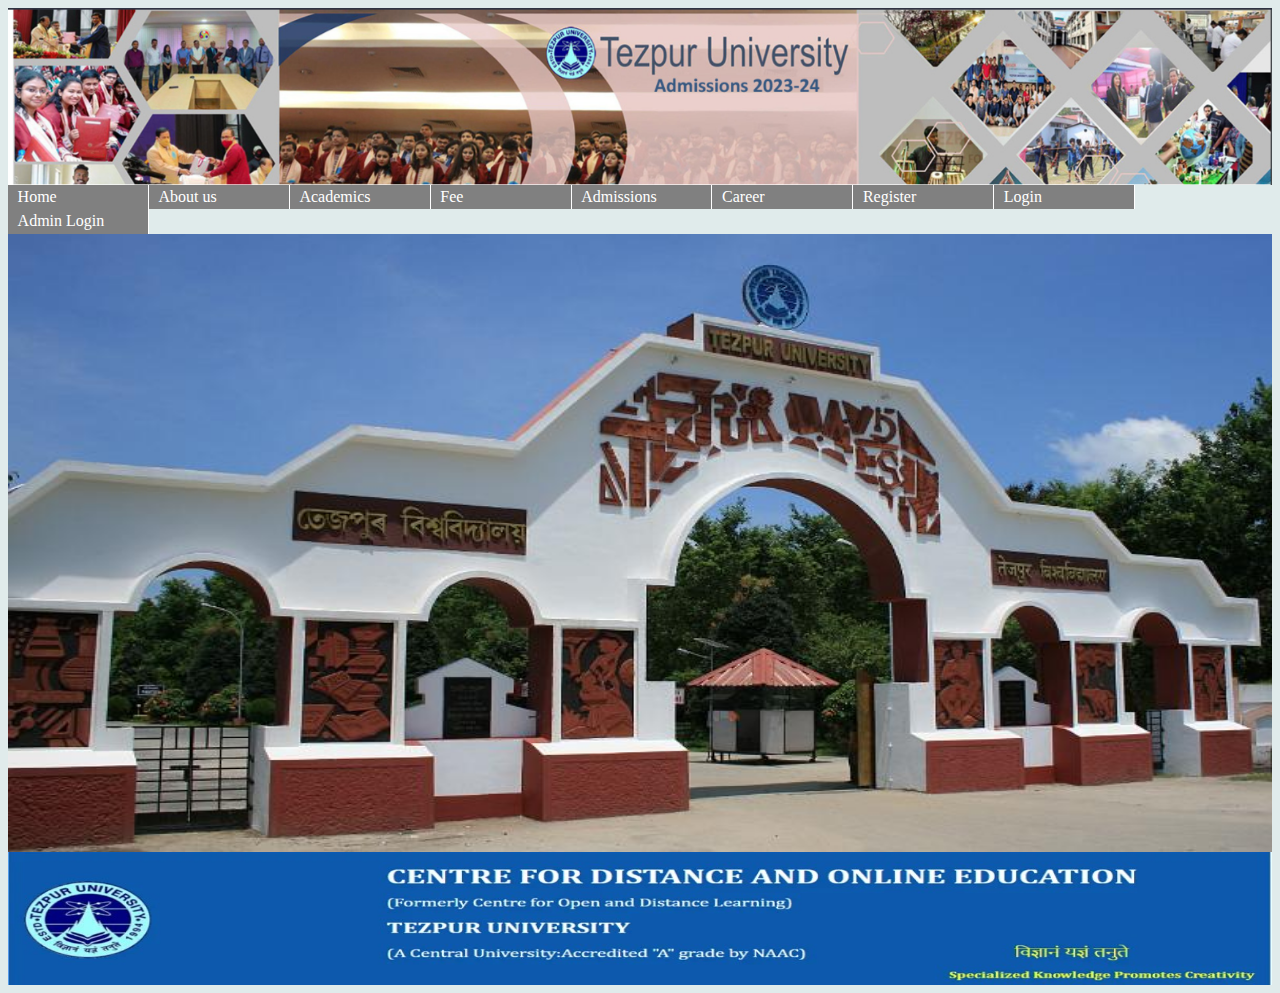
<file: index.html>
<html>
<head>
  <title>HOME</title>
  <link rel="stylesheet" href="styles.css">
</head>
<body>
 <img src="Screenshot 2023-11-21 140351.png" alt="some_text" height="20%" width="100%">
<ul>
     <li><a class="cd" href="index.html">Home</a></li>
  <li><a class="cd" href="index1.html">About us</a></li>
  <li><a class="cd" href="index2.html">Academics</a></li>
  <li><a class="cd" href="index3.html">Fee</a></li>
  <li><a class="cd" href="index4.html">Admissions</a></li>
  <li><a class="cd" href="index5.html" >Career</a></li>
    <li><a class="cd" href="index6.html" >Register</a></li>
    <li><a class="cd" href="index7.html" >Login</a></li>
    <li><a class="cd" href="index8.html" >Admin Login</a></li>
</ul>

<img src="The Gate Now.jpg" alt="some_text" height="70%" width="100%" >
<footer><img src="CODL-Tezpur-University-Admission.png.jpg" alt="some_text" height="15%" width="100%"></footer>
</body>
</html>
</file>
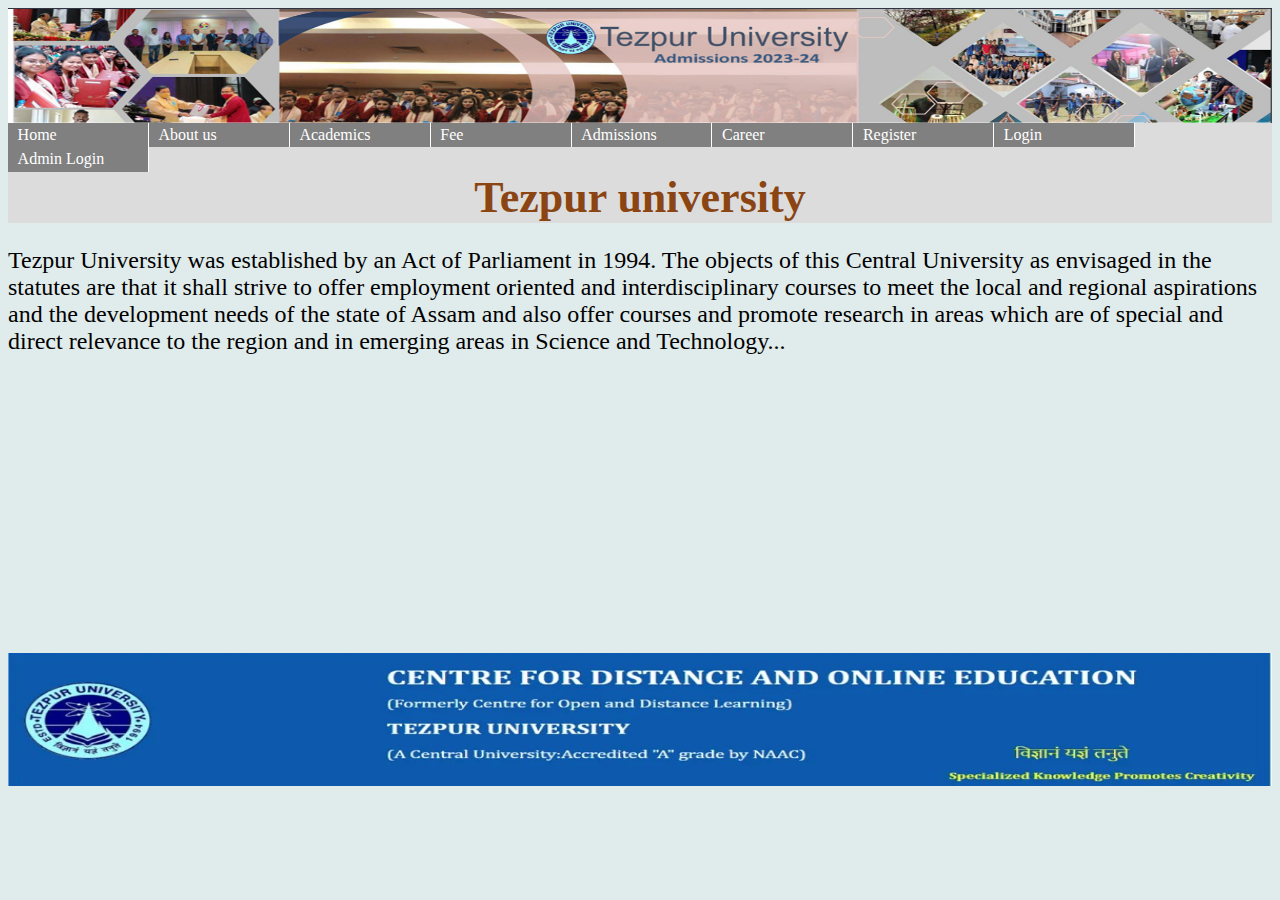
<file: index1.html>
<html>
<head>
    <link rel="stylesheet" href="styles.css">
    </head>
<body>
    <img src="Screenshot 2023-11-21 140351.png" alt="some_text" height="13%" width="100%">
<ul>
    <li><a class="cd" href="index.html">Home</a></li>
  <li><a class="cd" href="index1.html">About us</a></li>
  <li><a class="cd" href="index2.html">Academics</a></li>
  <li><a class="cd" href="index3.html">Fee</a></li>
  <li><a class="cd" href="index4.html">Admissions</a></li>
  <li><a class="cd" href="index5.html" >Career</a></li>
    <li><a class="cd" href="index6.html" >Register</a></li>
    <li><a class="cd" href="index7.html" >Login</a></li>
    <li><a class="cd" href="index8.html" >Admin Login</a></li>
</ul>
   
    <title>
    About Tezpur University</title>
    
    
    <div>
        <h1  > Tezpur university </h1>
    <p>Tezpur University was established by an Act of Parliament in 1994. The objects of this Central University as envisaged in the statutes are that it shall strive 
        to offer employment oriented and interdisciplinary courses to meet the local and regional aspirations and the
     development needs of the state of Assam and also offer courses and promote research in areas which are of special and direct relevance to the region and in emerging areas in Science and Technology...
    </p>
    </div>
    <footer><img src="CODL-Tezpur-University-Admission.png.jpg" alt="some_text" height="15%" width="100%"></footer>
    </body>
</html>
</file>
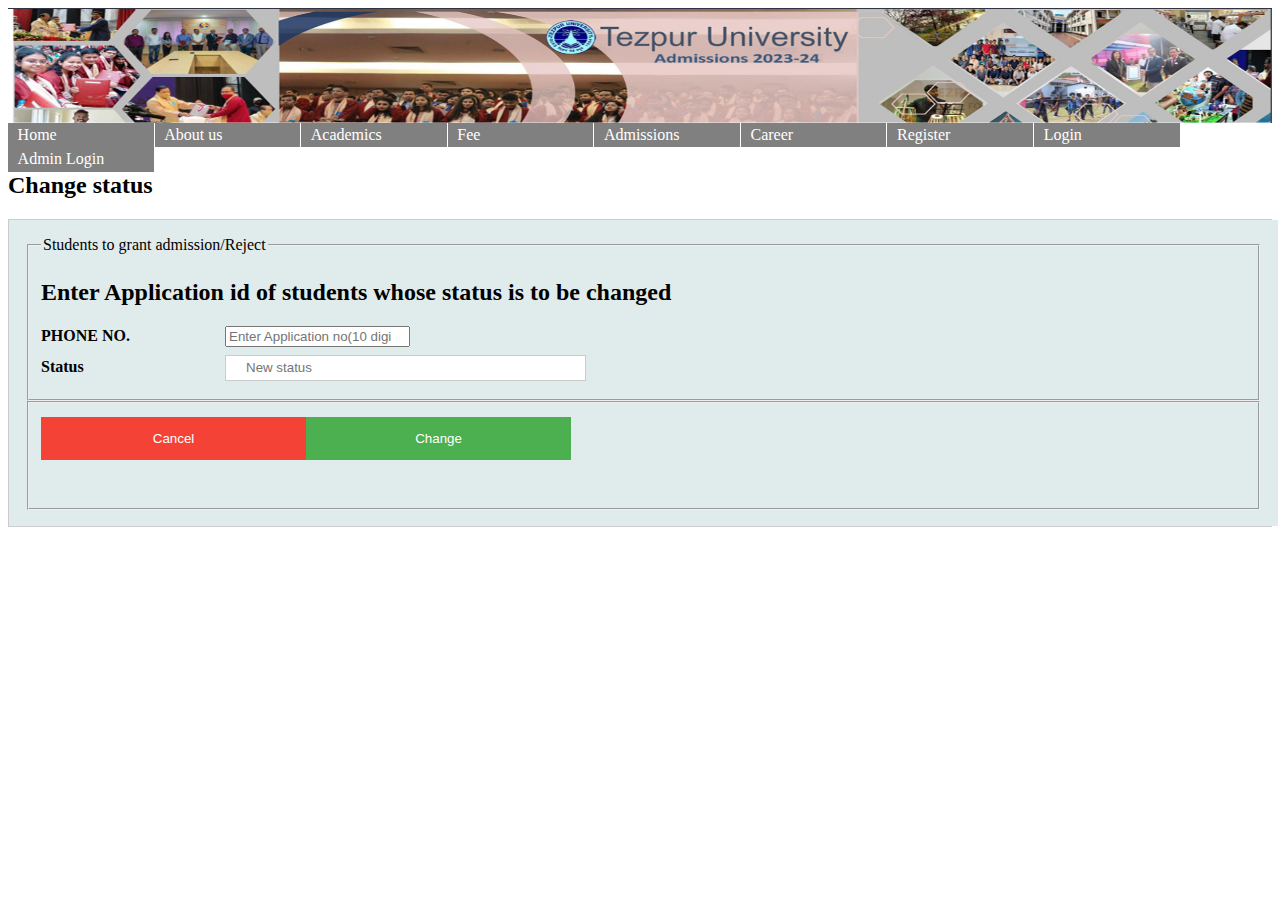
<file: index10.html>
<html>
<head>
     
	 
    <style>
ul {
    float: left;
    width: 100%;
    padding: 0;
    margin: 0;
    list-style-type: none;
}

a.cd {
    float: left;
    width: 7.9em;
    text-decoration: none;
    color: white;
    background-color: grey;
    padding: 0.2em 0.6em;
    border-right: 1px solid white;
} h1
    {
    color : saddlebrown;
        background-color: gainsboro;
        text-align: center;
        font-size: 44px;
        margin:0;
    padding:0;
    }

a.cd:hover {background-color: #ff3300;}

li {display: inline;}
       
</style>

<style>
     div{
            background-color: #e0ebeb;
         height: auto;
        }
    /* Full-width input fields */
input[type=text], input[type=password] {
    width: 30%;
    padding: 12px 20px;
    margin: 8px 0;
    height:10px;
    display: inline-block;
    border: 1px solid #ccc;
    box-sizing: border-box;
}

/* Set a style for all buttons */
button {
    background-color: #4CAF50;
    color: white;
    padding: 14px 20px;
    margin: 8px 0;
    border: none;
    cursor: pointer;
    width: 25%;
}
    body{
        background-color: rgb(255, 255, 255);
    }
/* Extra styles for the cancel button */
.cancelbtn {
    padding: 14px 20px;
    background-color: #f44336;
    width:25%;
}
footer {
    position : absolute;
        background-color: white;
    bottom : 0px;
    height : 100px;
    margin-top : 0;
       }
/* Float cancel and signup buttons and add an equal width */
.cancelbtn,.signupbtn {
    float: left;
    width: 22%;
}

/* Add padding to container elements */
.container {width:98%;
    
    padding: 16px;
}

/* Clear floats */
.clearfix::after {
    content: "";
    clear: both;
    display: table;
    height:30px;
}

/* Change styles for cancel button and signup button on extra small screens */
@media screen and (max-width: 300px) {
    .cancelbtn, .signupbtn {
       width: 100%;
    }
}
    </style>
     </head>
<body>
    <img src="Screenshot 2023-11-21 140351.png" alt="some_text" height="13%" width="100%">
<ul>
    <li><a class="cd" href="index.html">Home</a></li>
  <li><a class="cd" href="index1.html">About us</a></li>
  <li><a class="cd" href="index2.html">Academics</a></li>
  <li><a class="cd" href="index3.html">Fee</a></li>
  <li><a class="cd" href="index4.html">Admissions</a></li>
  <li><a class="cd" href="index5.html" >Career</a></li>
    <li><a class="cd" href="index6.html" >Register</a></li>
    <li><a class="cd" href="index7.html" >Login</a></li>
    <li><a class="cd" href="index8.html" >Admin Login</a></li>
</ul>
   <style>h1
    {
    color : blue;
    }
       label{
min-width:180px;
display: inline-block;
}
    </style> 
    <title>
    Register</title>
   
    <h2>Change status</h2>

<form action="php5.php" method="POST" style="border:1px solid #ccc">
  <div class="container">
<fieldset>
    <h2>Enter Application id of students whose status is to be changed</h2>
          <legend>Students to grant admission/Reject</legend>
      <label><b>PHONE NO.</b></label>
    <input type="number" placeholder="Enter Application no(10 digit)" input pattern="[0-9]{5}" name="appid" required><br>
<label><b>Status</b></label>
    <input type="text" placeholder="New status" name="status" required><br>
          </fieldset>
      <fieldset>
     
     
<div class="clearfix">
      <button type="button" class="cancelbtn" >Cancel</button>
      <button type="submit" class="signupbtn" value="Submit">Change</button>
       
    </div>
      
  </div>
</form>
   
  
</html>
</file>
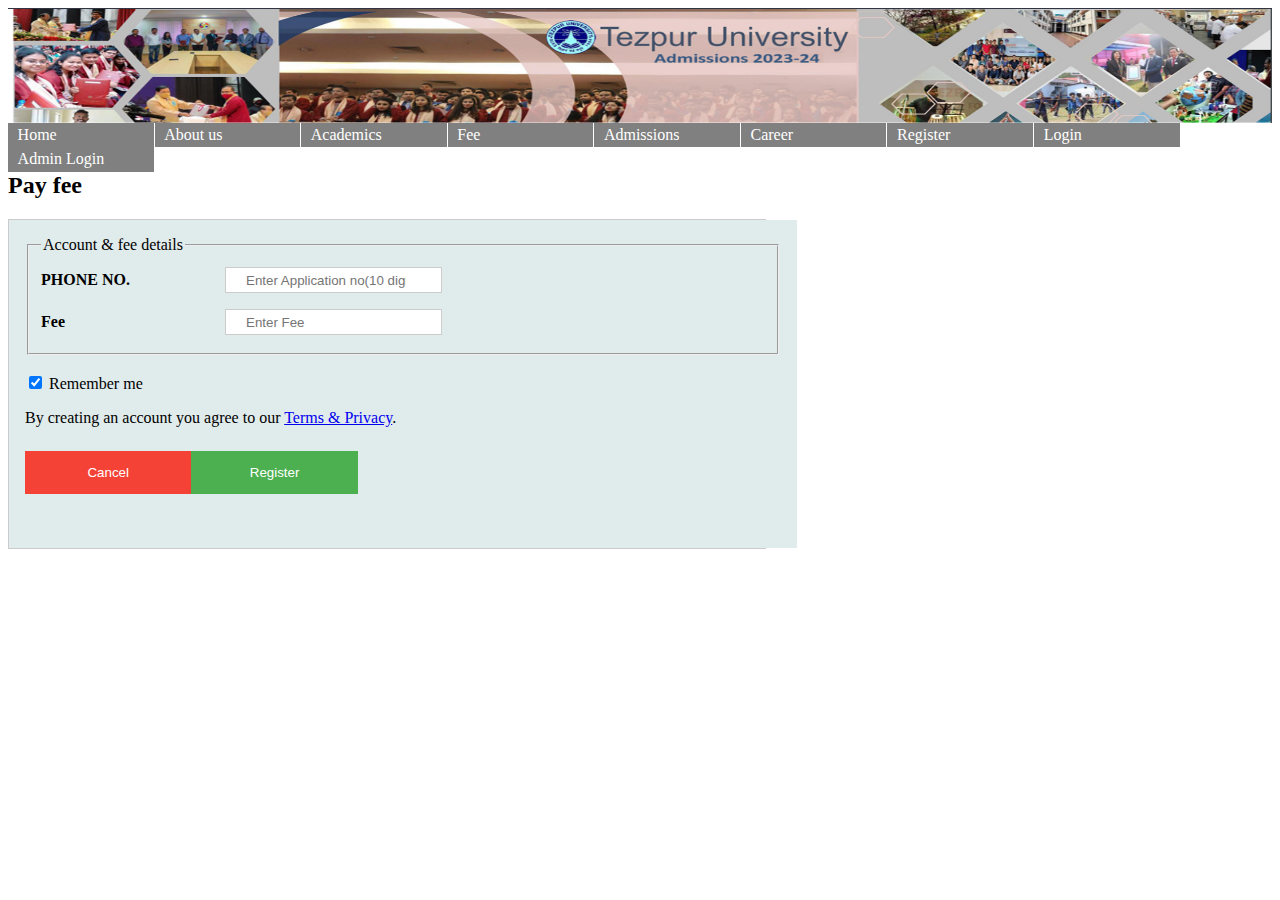
<file: index11.html>
<html>
<head>
     
	  </head>
<body>
    <style>
ul {
    float: left;
    width: 100%;
    padding: 0;
    margin: 0;
    list-style-type: none;
}

a.cd {
    float: left;
    width: 7.9em;
    text-decoration: none;
    color: white;
    background-color: grey;
    padding: 0.2em 0.6em;
    border-right: 1px solid white;
} h1
    {
    color : saddlebrown;
        background-color: gainsboro;
        text-align: center;
        font-size: 44px;
        margin:0;
    padding:0;
    }

a.cd:hover {background-color: #ff3300;}

li {display: inline;}
       
</style>

<style>
     div{
            background-color: #e0ebeb;
         height: auto;
        }
    /* Full-width input fields */
input[type=text], input[type=password],input[type=Number],input[type=date] {
    width: 30%;
    padding: 12px 20px;
    margin: 8px 0;
    height:10px;
    display: inline-block;
    border: 1px solid #ccc;
    box-sizing: border-box;
}

/* Set a style for all buttons */
button {
    background-color: #4CAF50;
    color: white;
    padding: 14px 20px;
    margin: 8px 0;
    border: none;
    cursor: pointer;
    width: 25%;
}

/* Extra styles for the cancel button */
.cancelbtn {
    padding: 14px 20px;
    background-color: #f44336;
    width:25%;
}
    body{
        background-color: rgb(255, 255, 255);
    }
/* Float cancel and signup buttons and add an equal width */
.cancelbtn,.signupbtn {
    float: left;
    width: 22%;
}

/* Add padding to container elements */
.container {width:100%;
    
    padding: 16px;
}

/* Clear floats */
.clearfix::after {
    content: "";
    clear: both;
    display: table;
    height:30px;
    }

/* Change styles for cancel button and signup button on extra small screens */
@media screen and (max-width: 300px) {
    .cancelbtn, .signupbtn {
       width: 100%;
    }
    
}
    #ams
    {
        width : 60%;
 
    }
    </style>
    <img src="Screenshot 2023-11-21 140351.png" alt="some_text" height="13%" width="100%">
<ul>
    <li><a class="cd" href="index.html">Home</a></li>
  <li><a class="cd" href="index1.html">About us</a></li>
  <li><a class="cd" href="index2.html">Academics</a></li>
  <li><a class="cd" href="index3.html">Fee</a></li>
  <li><a class="cd" href="index4.html">Admissions</a></li>
  <li><a class="cd" href="index5.html" >Career</a></li>
    <li><a class="cd" href="index6.html" >Register</a></li>
    <li><a class="cd" href="index7.html" >Login</a></li>
    <li><a class="cd" href="index8.html" >Admin Login</a></li>
</ul>
   <style>h1
    {
    color : blue;
    }
       label{
min-width:180px;
display: inline-block;
}
    </style> 
    <title>
    Register</title>
   
    <h2>Pay fee</h2>
<div id='ams'>
<form action="php6.php" method="POST" style="border:1px solid #ccc">
  <div class="container">
      <fieldset>
  
        <legend>Account & fee details</legend>
      <label><b>PHONE NO.</b></label>
    <input type="Number" placeholder="Enter Application no(10 digit)" pattern="[0-9]{10}" name="appid" required><br>
<label><b>Fee</b></label>
    <input type="Number" placeholder="Enter Fee" name="fee" required><br>
      </fieldset>
      <br>
      <input type="checkbox" checked="checked"> Remember me
    <p>By creating an account you agree to our <a href="#">Terms & Privacy</a>.</p>

<div class="clearfix">
      <button type="button" class="cancelbtn" >Cancel</button>
      <button type="submit" class="signupbtn" value="Submit">Register</button>
       
    </div>
      
  </div>
</form>
    </div>
    <br>
  
    </body>
</html>
</file>
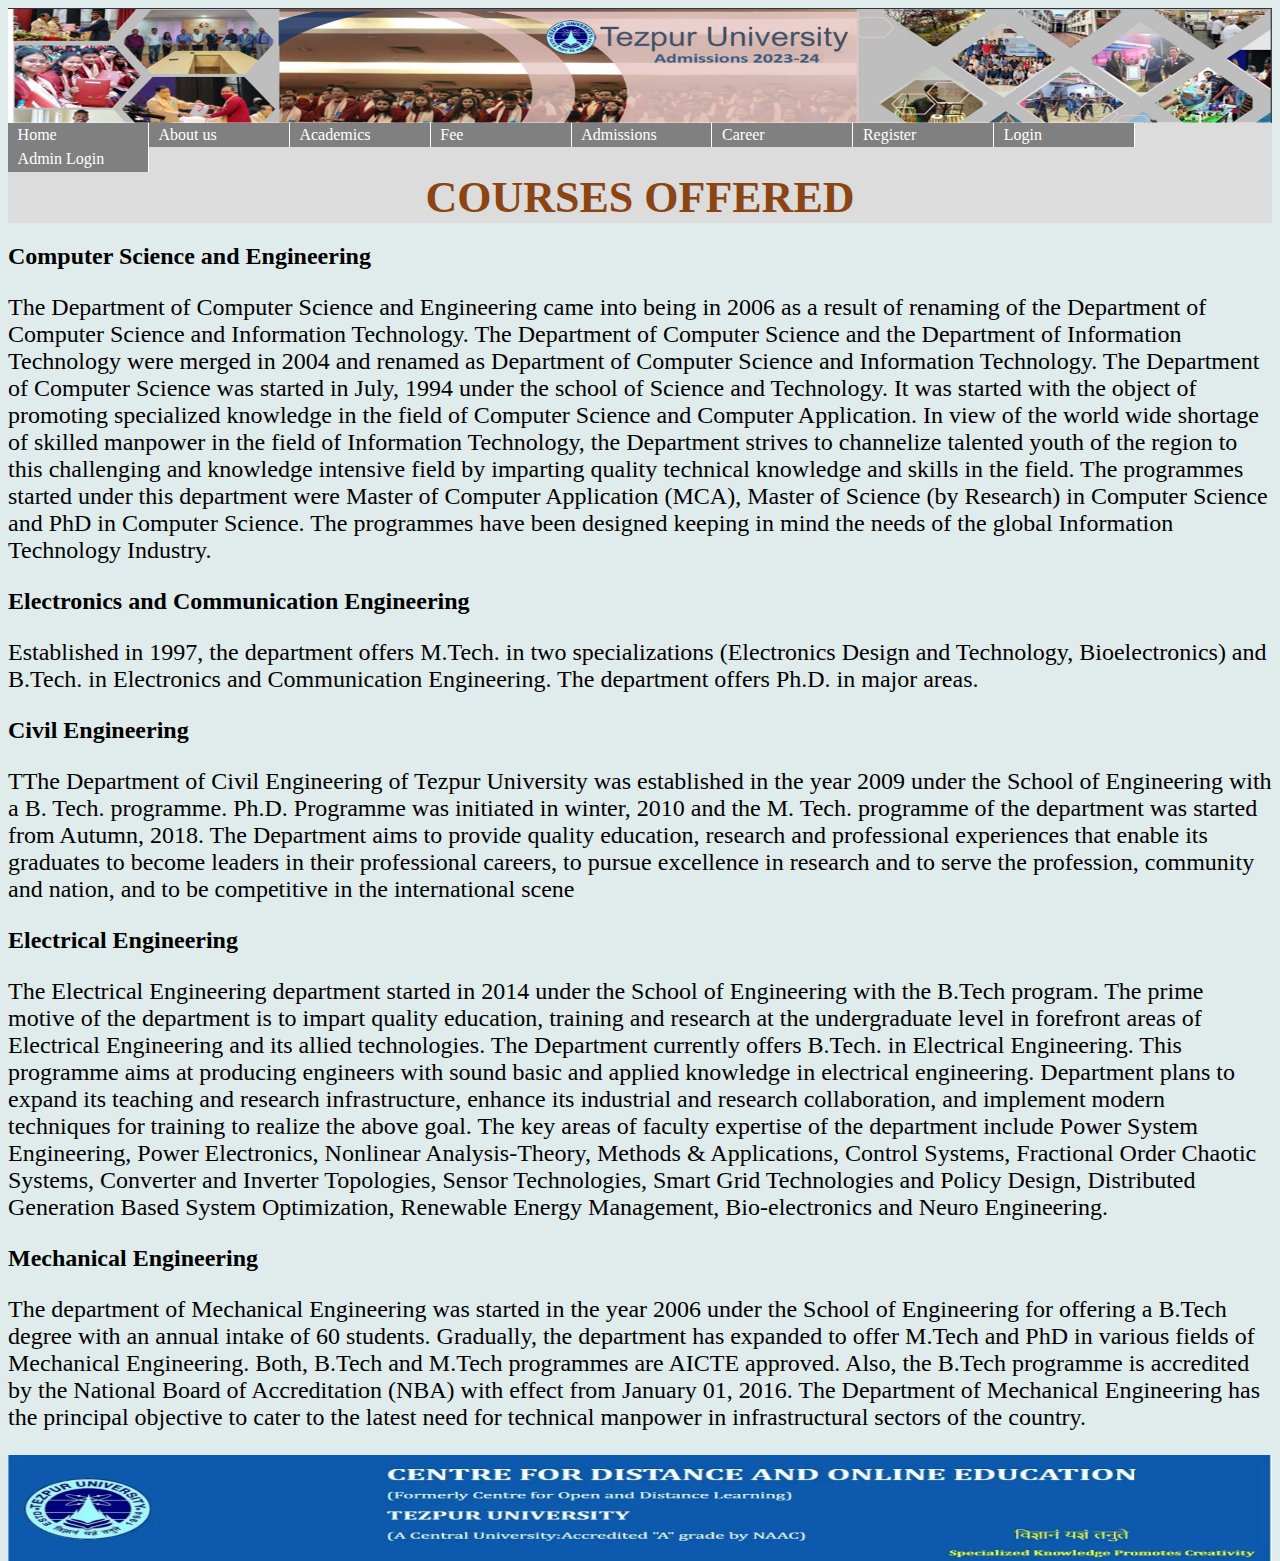
<file: index2.html>
<html>
<head>
   <title>ACADEMICS</title>
   <link rel="stylesheet" href="styles.css">
    
</head>
<body>
<img src="Screenshot 2023-11-21 140351.png" alt="some_text" height="13%" width="100%">
<ul>
<ul>
     <li><a class="cd" href="index.html">Home</a></li>
  <li><a class="cd" href="index1.html">About us</a></li>
  <li><a class="cd" href="index2.html">Academics</a></li>
  <li><a class="cd" href="index3.html">Fee</a></li>
  <li><a class="cd" href="index4.html">Admissions</a></li>
  <li><a class="cd" href="index5.html" >Career</a></li>
    <li><a class="cd" href="index6.html" >Register</a></li>
    <li><a class="cd" href="index7.html" >Login</a></li>
    <li><a class="cd" href="index8.html" >Admin Login</a></li>
</ul>
    <h1>COURSES OFFERED</h1>
    <div><h2>Computer Science and Engineering</h2>
        <p>The Department of Computer Science and Engineering came into being in 2006 as a result of renaming of the Department of Computer Science and Information Technology. The Department of Computer Science and the Department of Information Technology were merged in 2004 and renamed as Department of Computer Science and Information Technology.

The Department of Computer Science was started in July, 1994 under the school of Science and Technology. It was started with the object of promoting specialized knowledge in the field of Computer Science and Computer Application. In view of the world wide shortage of skilled manpower in the field of Information Technology, the Department strives to channelize talented youth of the region to this challenging and knowledge intensive field by imparting quality technical knowledge and skills in the field. The programmes started under this department were Master of Computer Application (MCA), Master of Science (by Research) in Computer Science and PhD in Computer Science. The programmes have been designed keeping in mind the needs of the global Information Technology Industry.</p>
        <h2>Electronics and Communication Engineering</h2>
        <p>Established in 1997, the department offers M.Tech. in two specializations (Electronics Design and Technology, Bioelectronics) and B.Tech. in Electronics and Communication Engineering. The department offers Ph.D. in major areas.
        </p>
        <h2>Civil Engineering</h2>
        <p>TThe Department of Civil Engineering of Tezpur University was established in the year 2009 under the School of Engineering with a B. Tech. programme. Ph.D. Programme was initiated in winter, 2010 and the M. Tech. programme of the department was started from Autumn, 2018. The Department aims to provide quality education, research and professional experiences that enable its graduates to become leaders in their professional careers, to pursue excellence in research and to serve the profession, community and nation, and to be competitive in the international scene</p>
    
    <h2>Electrical Engineering</h2>
        <p>The Electrical Engineering department started in 2014 under the School of Engineering with the B.Tech program. The prime motive of the department is to impart quality education, training and research at the undergraduate level in forefront areas of Electrical Engineering and its allied technologies. The Department currently offers B.Tech. in Electrical Engineering. This programme aims at producing engineers with sound basic and applied knowledge in electrical engineering.

            Department plans to expand its teaching and research infrastructure, enhance its industrial and research collaboration, and implement modern techniques for training to realize the above goal.
            
            The key areas of faculty expertise of the department include Power System Engineering, Power Electronics, Nonlinear Analysis-Theory, Methods & Applications, Control Systems, Fractional Order Chaotic Systems, Converter and Inverter Topologies, Sensor Technologies, Smart Grid Technologies and Policy Design, Distributed Generation Based System Optimization, Renewable Energy Management, Bio-electronics and Neuro Engineering.
            </p>
            <h2>Mechanical Engineering
            </h2>
            <p> The department of Mechanical Engineering was started in the year 2006 under the School of Engineering for offering a B.Tech degree with an annual intake of 60 students. Gradually, the department has expanded to offer M.Tech and PhD in various fields of Mechanical Engineering. Both, B.Tech and M.Tech programmes are AICTE approved. Also, the B.Tech programme is accredited by the National Board of Accreditation (NBA) with effect from January 01, 2016. The Department of Mechanical Engineering has the principal objective to cater to the latest need for technical manpower in infrastructural sectors of the country.</p>
            <footer><img src="CODL-Tezpur-University-Admission.png.jpg" alt="some_text" height="20%" width="100%"></footer>
        </div>
    
</body>
</html>
</file>
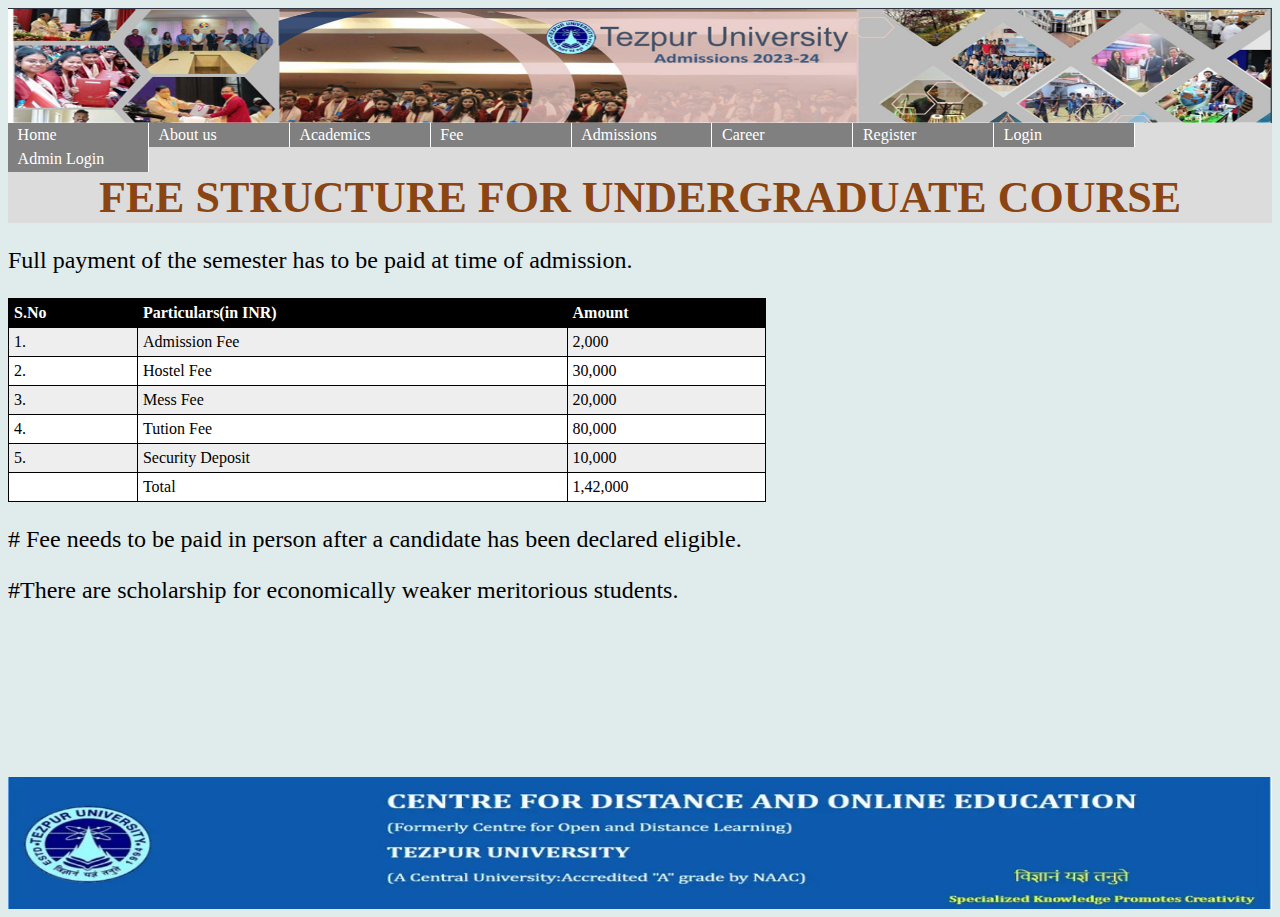
<file: index3.html>
<html>
<head>
     
  <link rel="stylesheet" href="styles.css">
    </head>
    <body>
        <img src="Screenshot 2023-11-21 140351.png" alt="some_text" height="13%" width="100%">
<ul>
    <li><a class="cd" href="index.html">Home</a></li>
  <li><a class="cd" href="index1.html">About us</a></li>
  <li><a class="cd" href="index2.html">Academics</a></li>
  <li><a class="cd" href="index3.html">Fee</a></li>
  <li><a class="cd" href="index4.html">Admissions</a></li>
  <li><a class="cd" href="index5.html" >Career</a></li>
    <li><a class="cd" href="index6.html" >Register</a></li>
    <li><a class="cd" href="index7.html" >Login</a></li>
    <li><a class="cd" href="index8.html" >Admin Login</a></li>
</ul>
        <h1>FEE STRUCTURE FOR UNDERGRADUATE COURSE</h1>
        <div class = "table">
        <p>Full payment of the semester has to be paid at time of admission.</p>
        <table id="t01">
  <tr>
    <th>S.No</th>
    <th>Particulars(in INR)</th> 
    <th>Amount</th>
  </tr>
  <tr>
    <td>1.</td>
    <td>Admission Fee</td>
    <td>2,000</td>
  </tr>
  <tr>
    <td>2.</td>
    <td>Hostel Fee</td>
    <td>30,000</td>
  </tr>
  <tr>
    <td>3.</td>
    <td>Mess Fee</td>
    <td>20,000</td>
  </tr>
            <tr>
    <td>4.</td>
    <td>Tution Fee</td>
    <td>80,000</td>
  </tr>
            <tr>
    <td>5.</td>
    <td>Security Deposit</td>
    <td>10,000</td>
  </tr>
             <tr>
    <td> </td>
    <td>Total</td>
    <td>1,42,000</td>
  </tr>
</table>
<p>
# Fee needs to be paid in person after a candidate has been declared eligible.</p>
        <p>#There are scholarship for economically weaker meritorious students.</p>  
        </div>
    <footer><img src="CODL-Tezpur-University-Admission.png.jpg" alt="some_text" height="15%" width="100%"></footer>
    </body>
</html>
</file>
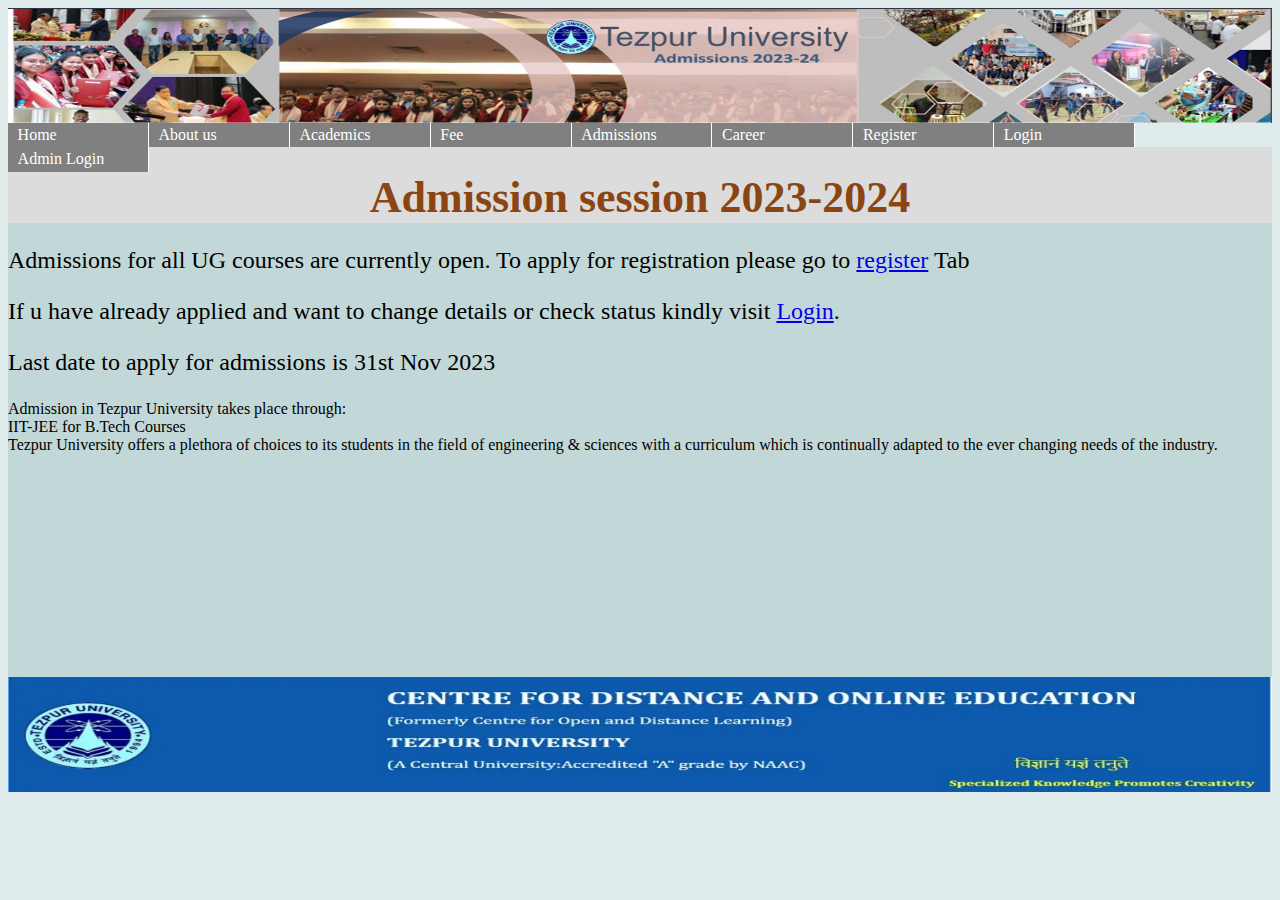
<file: index4.html>
<html>
<head>
   

    <link rel="stylesheet" href="styles.css">
</head>
<body>
<img src="Screenshot 2023-11-21 140351.png" alt="some_text" height="13%" width="100%">
<ul>
     <li><a class="cd" href="index.html">Home</a></li>
  <li><a class="cd" href="index1.html">About us</a></li>
  <li><a class="cd" href="index2.html">Academics</a></li>
  <li><a class="cd" href="index3.html">Fee</a></li>
  <li><a class="cd" href="index4.html">Admissions</a></li>
  <li><a class="cd" href="index5.html" >Career</a></li>
    <li><a class="cd" href="index6.html" >Register</a></li>
    <li><a class="cd" href="index7.html" >Login</a></li>
    <li><a class="cd" href="index8.html" >Admin Login</a></li>
</ul>
    <br>
    <div class="admit">
    <p>  </p>
        <h1>Admission session 2023-2024</h1>
    <p>Admissions for all UG courses are currently open. To apply for registration please go to <a href="index6.html">register</a> Tab </p>
    <p>If u have already applied and want to change details or check status kindly visit <a href="index7.html">Login</a>.</p>
    <p>Last date to apply for admissions is 31st Nov 2023</p>
    <p1>Admission in Tezpur University takes place through:<br>

IIT-JEE for  B.Tech Courses
<br>
Tezpur University offers a plethora of choices to its students in the field of engineering & sciences with a curriculum which is continually adapted to the ever changing needs of the industry. </p1>
    </div>
<footer><img src="CODL-Tezpur-University-Admission.png.jpg"alt="some_text" height="13%" width="100%"></footer>
    </body>
</body>
</html>
</file>
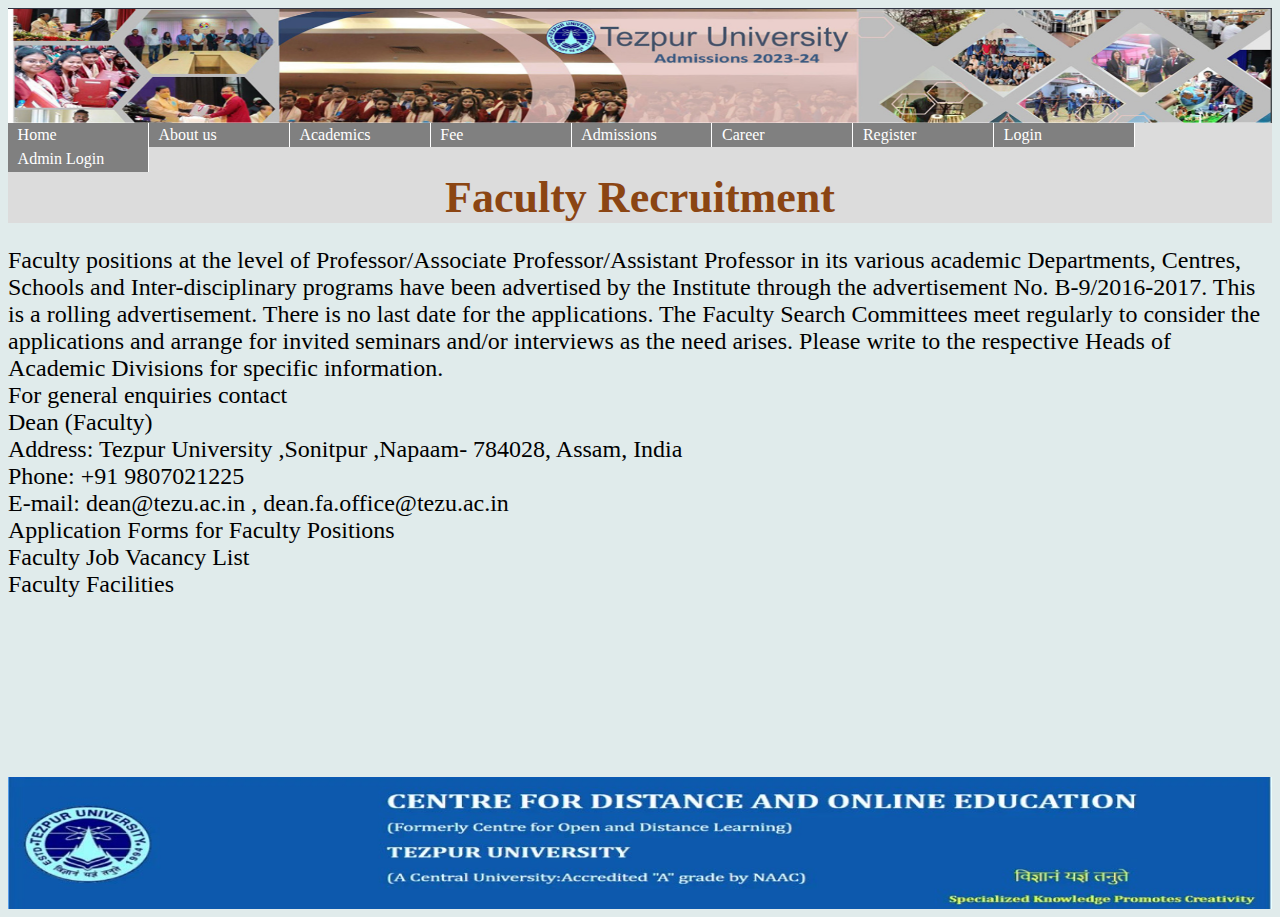
<file: index5.html>
<html>
<head>
   
    <link rel="stylesheet" href="styles.css">
</head>
<body>
<img src="Screenshot 2023-11-21 140351.png" alt="some_text" height="13%" width="100%">
<ul>
     <li><a class="cd" href="index.html">Home</a></li>
  <li><a class="cd" href="index1.html">About us</a></li>
  <li><a class="cd" href="index2.html">Academics</a></li>
  <li><a class="cd" href="index3.html">Fee</a></li>
  <li><a class="cd" href="index4.html">Admissions</a></li>
  <li><a class="cd" href="index5.html" >Career</a></li>
    <li><a class="cd" href="index6.html" >Register</a></li>
    <li><a class="cd" href="index7.html" >Login</a></li>
    <li><a class="cd" href="index8.html" >Admin Login</a></li>
</ul>
    <h1>Faculty Recruitment</h1>
<div><p>
    Faculty positions at the level of Professor/Associate Professor/Assistant Professor in its various academic Departments, Centres, Schools and Inter-disciplinary programs have been advertised by the Institute  through the advertisement No.  B­-9/2016-­2017. This is a rolling advertisement. There is no last date for the applications. The Faculty Search Committees meet regularly to consider the applications and arrange for invited seminars and/or interviews as the need arises. Please write to the respective Heads of Academic Divisions for specific information.
    <br>

For general enquiries contact
<br>
 Dean (Faculty)<br>
Address: Tezpur University ,Sonitpur ,Napaam- 784028, Assam, India<br>
Phone: +91 9807021225<br>
E-mail: dean@tezu.ac.in , dean.fa.office@tezu.ac.in<br>
Application Forms for Faculty Positions<br>
Faculty Job Vacancy List<br>
Faculty Facilities</p>
</div>  
<footer><img src="CODL-Tezpur-University-Admission.png.jpg" alt="some_text" height="15%" width="100%"></footer>

</body>
</html>
</file>
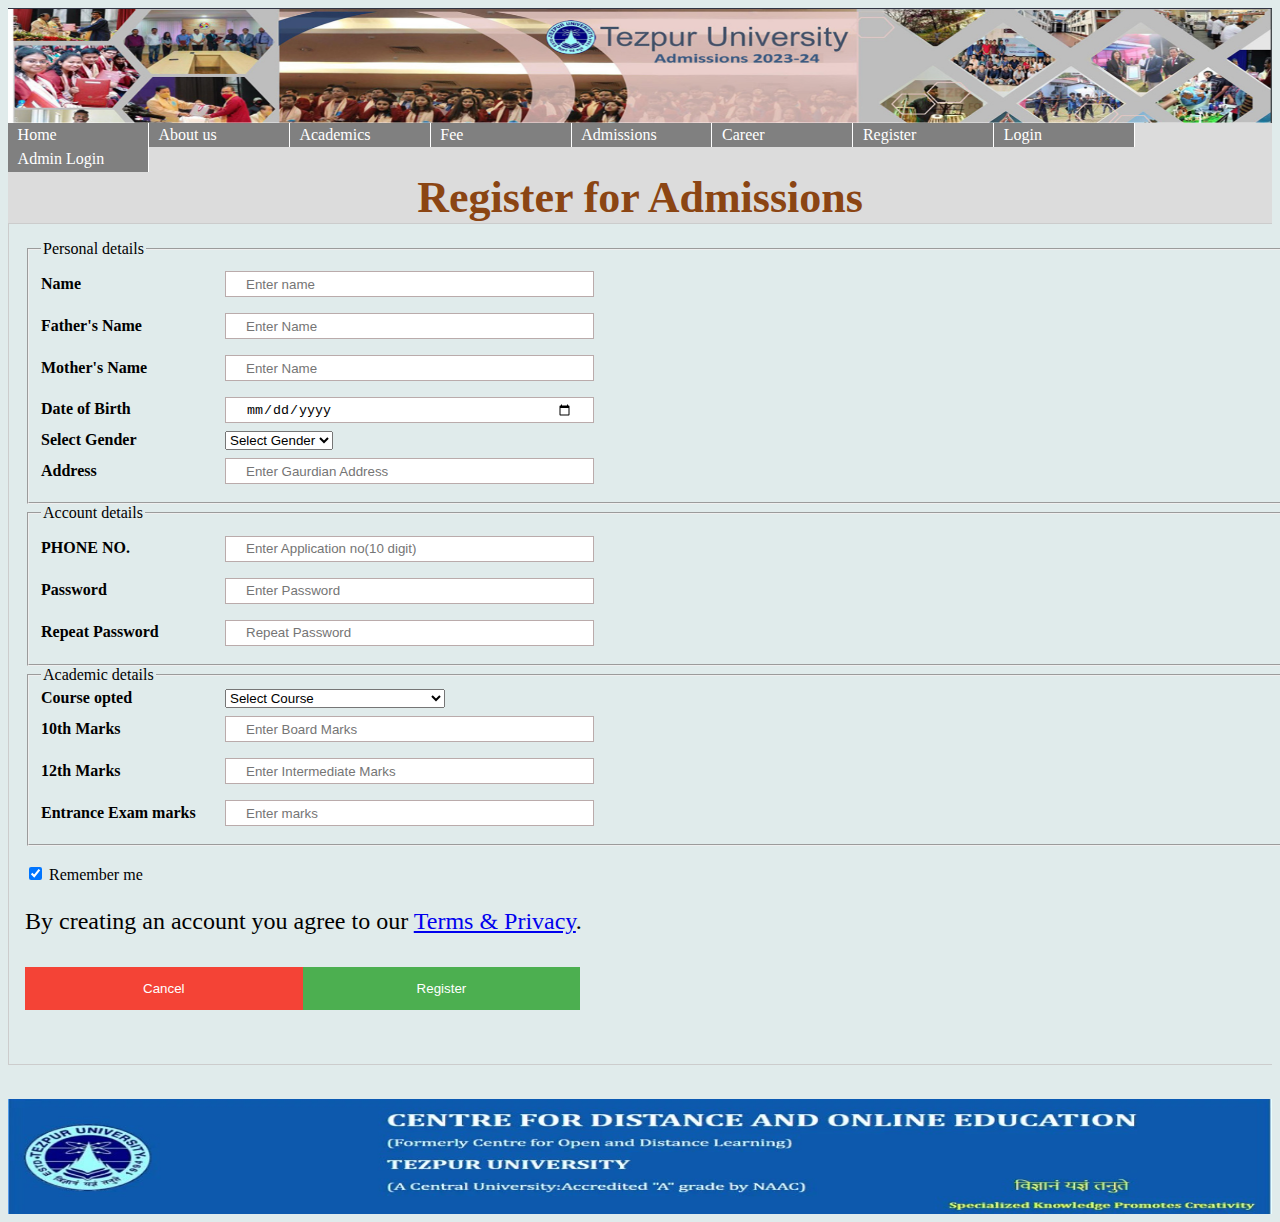
<file: index6.html>
<html>
<head>
     
	  </head>
<body>
    <link rel="stylesheet" href="styles.css">
<style>
    div{
        background-color: #e0ebeb;
     height: auto;
    }
/* Change styles for cancel button and signup button on extra small screens */
@media screen and (max-width: 300px) {
    .cancelbtn, .signupbtn {
       width: 100%;
    }
}
    
    </style>
    <img src="Screenshot 2023-11-21 140351.png" alt="some_text" height="13%" width="100%">
<ul>
    <li><a class="cd" href="index.html">Home</a></li>
  <li><a class="cd" href="index1.html">About us</a></li>
  <li><a class="cd" href="index2.html">Academics</a></li>
  <li><a class="cd" href="index3.html">Fee</a></li>
  <li><a class="cd" href="index4.html">Admissions</a></li>
  <li><a class="cd" href="index5.html" >Career</a></li>
    <li><a class="cd" href="index6.html" >Register</a></li>
    <li><a class="cd" href="index7.html" >Login</a></li>
    <li><a class="cd" href="index8.html" >Admin Login</a></li>
</ul>
   <style>h1
    {
    color : blue;
    }
       label{
min-width:180px;
display: inline-block;
}
h2
    {
        color : saddlebrown;
        background-color: gainsboro;
        text-align: center;
        font-size: 44px;
        margin:0;
    padding:0;
    }

    </style> 
    <title>
    Register</title>
   
    <h2>Register for Admissions</h2>

<form action="php1.php" method="POST" style="border:1px solid #ccc">
  <div class="container">
      <fieldset>
      <legend>Personal details</legend>
    <label><b>Name  </b> </label>
    <input type="text" placeholder="Enter name" name="sname"  required ><br>
     <label><b>Father's Name</b></label>
       <input type="text" placeholder="Enter Name" name="fname"  required ><br>
      <label><b>Mother's Name</b></label>
    <input type="text" placeholder="Enter Name" name="mname"  required ><br>
      <label><b>Date of Birth</b></label>
    <input type="date" placeholder="Enter DOB in YYYY/MM/DD" name="DOB" required><br>
        <label><b>Select Gender</b></label>
          <select name="gender">
        <option default>Select Gender</option>
    <option value="M">Male</option>
    <option value="F">Female</option>
  </select><br>
      <label><b>Address</b></label>
    <input type="text" placeholder="Enter Gaurdian Address" name="address" required><br>
          </fieldset>
      <fieldset>
          <legend>Account details</legend>
      <label><b>PHONE NO.</b></label>
    <input type="Number" placeholder="Enter Application no(10 digit)" pattern="[0-9]{10}" name="appid" required><br>
<label><b>Password</b></label>
    <input type="password" placeholder="Enter Password" name="password" required><br>

    <label><b>Repeat Password</b></label>
    <input type="password" placeholder="Repeat Password" name="repassword" required><br>
          </fieldset>
      <fieldset>
          <legend>Academic details</legend>
    <label><b>Course opted</b></label>
    <select name="course">
        <option value="Def">Select Course</option>
    <option value="CSE">Computer Science & Engineering</option>
    <option value="Civil Engineering">Civil Engineering</option>
    <option value="Electronics Engineering">Electronics Engineering</option>
    <option value="Mechanical Engineering">Mechanical Engineering</option>
    <option value="ElectricalEngineering">Electrical Engineering</option>
  </select>
      <br>
      <label><b>10th Marks</b></label>
    <input type="Number" placeholder="Enter Board Marks" name="marks1" required pattern="[0-9]{3}"><br>
       <label><b>12th Marks</b></label>
    <input type="Number" placeholder="Enter Intermediate Marks" name="marks2" required pattern="[0-9]{3}"><br>
       <label><b>Entrance Exam marks</b></label>
    <input type="Number" placeholder="Enter marks" name="jee" required pattern="[0-9]{3}"><br>
      </fieldset>
      <br>
      <input type="checkbox" checked="checked"> Remember me
    <p>By creating an account you agree to our <a href="#">Terms & Privacy</a>.</p>

<div class="clearfix">
      <button type="button" class="cancelbtn" >Cancel</button>
      <button type="submit" class="signupbtn" value="Submit">Register</button>
       
    </div>
      
  </div>
</form>
    <br>
  <img src="CODL-Tezpur-University-Admission.png.jpg" alt="some_text" height="13%" width="100%">
    </body>
</html>
</file>
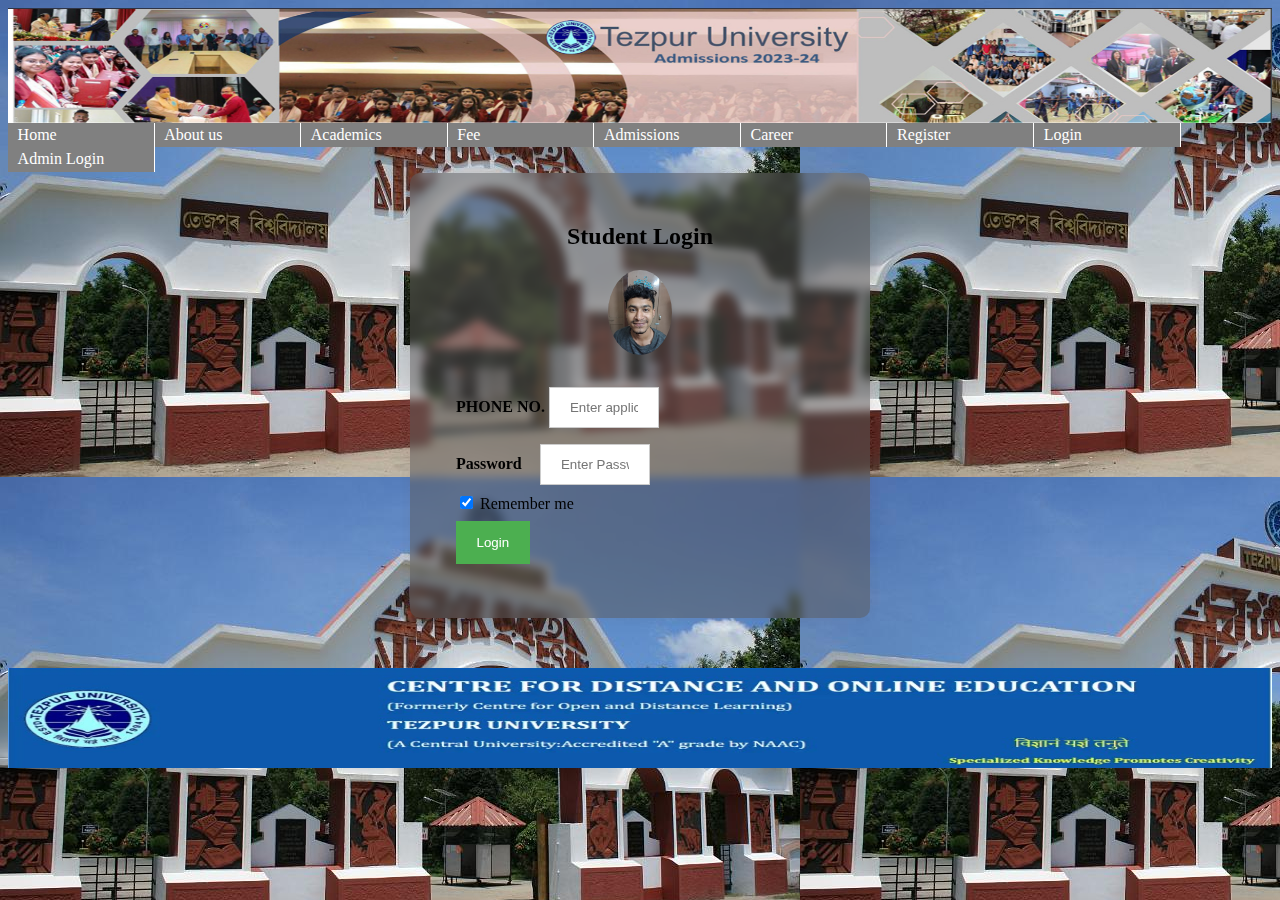
<file: index7.html>
<html><head>
     
<style>
ul {
    float: left;
    width: 100%;
    padding: 0;
    margin: 0;
    list-style-type: none;
}

a.cd {
    float: left;
    width: 7.9em;
    text-decoration: none;
    color: white;
    background-color: grey;
    padding: 0.2em 0.6em;
    border-right: 1px solid white;
}

a.cd :hover {background-color: #ff3300;}

li {display: inline;}
    

input[type=text], input[type=password] {
    width: 30%;
    padding: 12px 20px;
    margin: 8px 0;
    display: inline-block;
    border: 1px solid #ccc;
    box-sizing: border-box;
}

button {
    background-color: #4CAF50;
    color: white;
    padding: 14px 20px;
    margin: 8px 0;
    border: none;
    cursor: pointer;
    width: 20%;
}

.cancelbtn {
    width: auto;
    padding: 10px 18px;
    background-color: #f44336;
}

.imgcontainer {
    text-align: center;
    margin: 20px 40% 8px 30%;
    width: 40%;
}
#11
    {
        text-align: center;
    }
    img.avatar {
        text-align: center; /* Correct property */
        width: 40%;
        border-radius: 50%;
    }
 h1
    {
    color : saddlebrown;
        background-color: gainsboro;
        text-align: center;
        font-size: 44px;
        margin:0;
    padding:0;
    }
.container {
    padding: 16px;
}

span.psw {
    float: right;
    padding-top: 16px;
}
footer {
    position : center;
        background-color: white;
    bottom : 0px;
    height : 100px;
    margin-top : 50;
       }
       body{
        background: url('The Gate Now.jpg');
background-color: rgba(215, 215, 204, 0.7);
    }
    #am{
        width :60%;
        align-items: center;


    margin: auto;
    }
/* Change styles for span and cancel button on extra small screens */
@media screen and (max-width: 300px) {
    span.psw {
       display: block;
       float: none;
    }
    .cancelbtn {
       width: 100%;
    }
}
    label{
min-width:80px;
display: inline-block;
}

form {
    margin: 0 auto; 
    max-width: 400px;
    background: rgba(92, 89, 89, 0.499); /* Adjust the alpha value for transparency */
    backdrop-filter: blur(5px); /* Adjust the blur value */
    padding: 30px;
    border-radius: 10px;
    box-shadow: 0 0 10px rgba(105, 67, 67, 0.1);
    margin-top: 50px;
}
</style>
    </head>
<body>
    <img src="Screenshot 2023-11-21 140351.png" alt="some_text" height="13%" width="100%">
<ul>
     <li><a class="cd" href="index.html">Home</a></li>
  <li><a class="cd" href="index1.html">About us</a></li>
  <li><a class="cd" href="index2.html">Academics</a></li>
  <li><a class="cd" href="index3.html">Fee</a></li>
  <li><a class="cd" href="index4.html">Admissions</a></li>
  <li><a class="cd" href="index5.html" >Career</a></li>
    <li><a class="cd" href="index6.html" >Register</a></li>
    <li><a class="cd" href="index7.html" >Login</a></li>
    <li><a class="cd" href="index8.html" >Admin Login</a></li>
</ul>
    <div id='am'>


<form action="php2.php" method="post">
  <div class="imgcontainer">
      <h2>Student Login </h2>
    <img src="WhatsApp Image 2023-11-21 at 16.30.18_c76a5c40.jpg" alt="Avatar" class="avatar" >
  </div>

  <div class="container">
    <label><b>PHONE NO.</b></label>
    <input type="text" placeholder="Enter application id" name="aid" required><br>
    <label><b>Password</b></label>
    <input type="password" placeholder="Enter Password" name="psw" required><br>
         <input type="checkbox" checked="checked"> Remember me<br>
    <button type="submit" value="submit">Login</button>
   
  </div>

  
</form>
    </div>
    <footer><img src="CODL-Tezpur-University-Admission.png.jpg" alt="some_text" height="100%" width="100%">
</footer>
    </body>
</html>
</file>
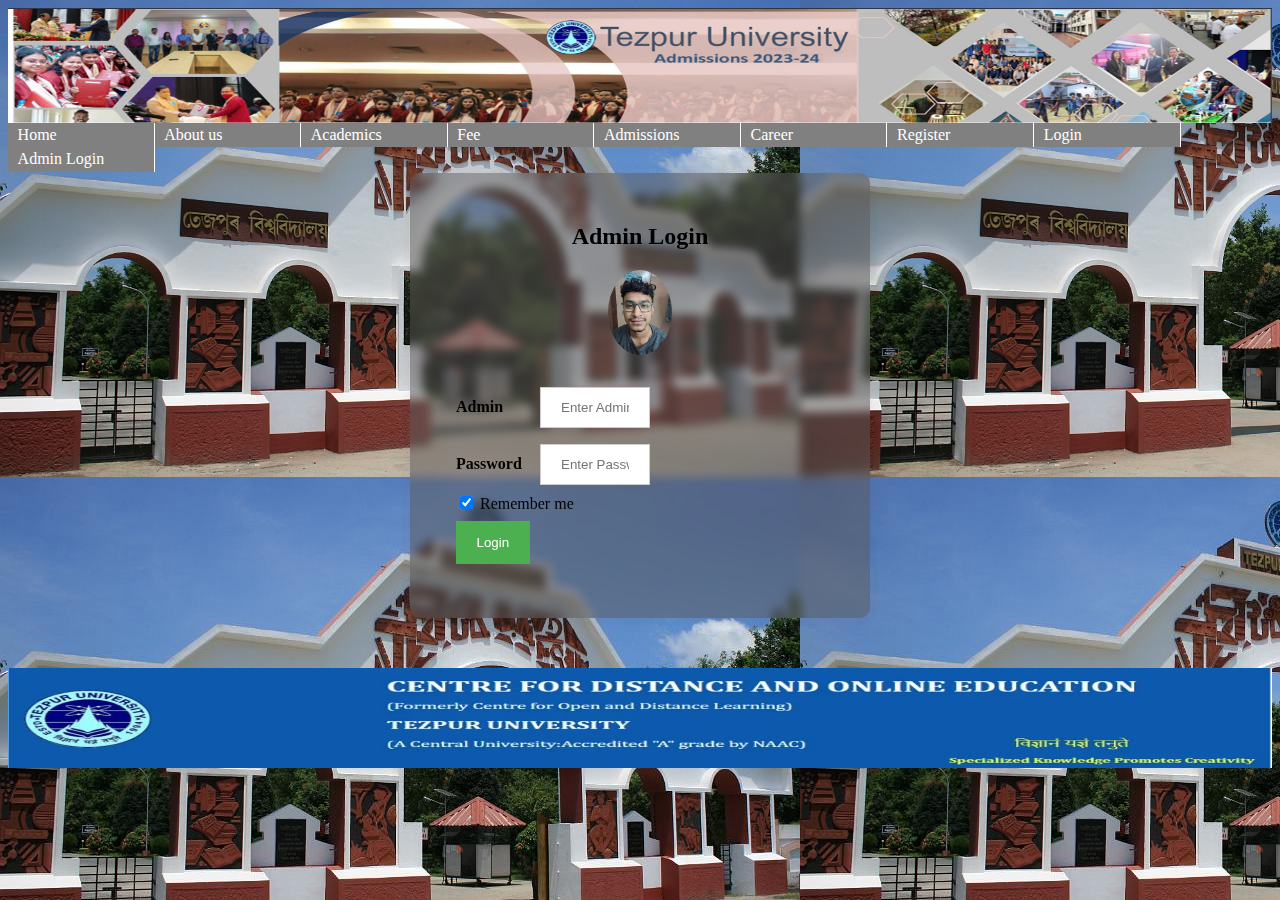
<file: index8.html>
<html><head>
    
<style>
ul {
    float: left;
    width: 100%;
    padding: 0;
    margin: 0;
    list-style-type: none;
}

a.cd {
    float: left;
    width: 7.9em;
    text-decoration: none;
    color: white;
    background-color: grey;
    padding: 0.2em 0.6em;
    border-right: 1px solid white;
}

a.cd:hover {background-color: #ff3300;}

li {display: inline;}
    

input[type=text], input[type=password] {
    width: 30%;
    padding: 12px 20px;
    margin: 8px 0;
    display: inline-block;
    border: 1px solid #ccc;
    box-sizing: border-box;
}

button {
    background-color: #4CAF50;
    color: white;
    padding: 14px 20px;
    margin: 8px 0;
    border: none;
    cursor: pointer;
    width: 20%;
}
label{
min-width:80px;
display: inline-block;
}
.cancelbtn {
    width: auto;
    padding: 10px 18px;
    background-color: #f44336;
}

.imgcontainer {
    text-align: center;
    margin: 20px 40% 8px 30%;
    width: 40%;
}
 h1
    {
    color : saddlebrown;
        background-color: gainsboro;
        text-align: center;
        font-size: 44px;
        margin:0;
    padding:0;
    }
    img.avatar {
        text-align: center; /* Correct property */
        width: 40%;
        border-radius: 50%;
    }
footer {
    position : center;
        background-color: white;
    bottom : 0px;
    height : 100px;
    margin-top : 50;
       }
    body{
        background: url('The Gate Now.jpg');
background-color: rgba(215, 215, 204, 0.7);
    }
.container {
    padding: 16px;
}

span.psw {
    float: right;
    padding-top: 16px;
}
form {
    margin: 0 auto; 
    max-width: 400px;
    background: rgba(92, 89, 89, 0.499); /* Adjust the alpha value for transparency */
    backdrop-filter: blur(5px); /* Adjust the blur value */
    padding: 30px;
    border-radius: 10px;
    box-shadow: 0 0 10px rgba(105, 67, 67, 0.1);
    margin-top: 50px;
}

/* Change styles for span and cancel button on extra small screens */
@media screen and (max-width: 300px) {
    span.psw {
       display: block;
       float: none;
    }
    .cancelbtn {
       width: 100%;
    }
}

</style>
    </head>
<body>
        <img src="Screenshot 2023-11-21 140351.png" alt="some_text" height="13%" width="100%">
<ul>
     <li><a class="cd" href="index.html">Home</a></li>
  <li><a class="cd" href="index1.html">About us</a></li>
  <li><a class="cd" href="index2.html">Academics</a></li>
  <li><a class="cd" href="index3.html">Fee</a></li>
  <li><a class="cd" href="index4.html">Admissions</a></li>
  <li><a class="cd" href="index5.html" >Career</a></li>
    <li><a class="cd" href="index6.html" >Register</a></li>
    <li><a class="cd" href="index7.html" >Login</a></li>
    <li><a class="cd" href="index8.html" >Admin Login</a></li>
</ul>
    <div id='am'>


        <form action="phpadmin.php" method="post">
  <div class="imgcontainer">
      <h2>Admin Login </h2>
    <img src="WhatsApp Image 2023-11-21 at 16.30.19_397c109f.jpg" alt="Avatar" class="avatar" >
  </div>

  <div class="container">
    <label><b>Admin   </b></label>
    <input type="text" placeholder="Enter Admin name" name="aname" required><br>
    <label><b>Password</b></label>
    <input type="password" placeholder="Enter Password" name="passk" required><br>
         <input type="checkbox" checked="checked"> Remember me<br>
    <button type="submit">Login</button>
   
  </div>

</form>
    </div>
    <footer><img src="CODL-Tezpur-University-Admission.png.jpg"alt="some_text" height="100%" width="100%"></footer>
</body>
</html>
</file>
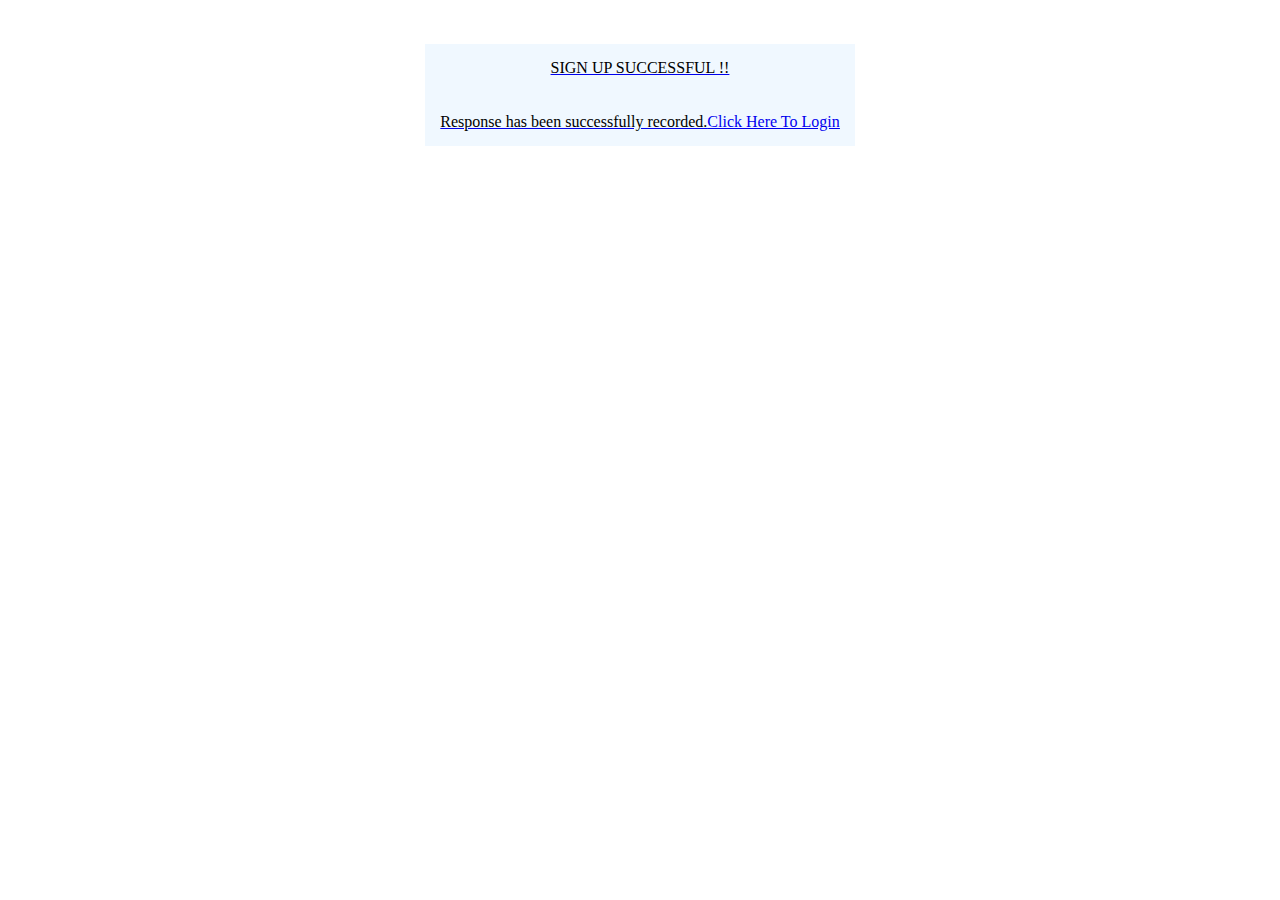
<file: index9.html>
<link rel="stylesheet" href="style.css">
<title>Hello World</title>
</head>
<body "> 
<a href="welcome.html">

<br><br>
<center>
<table>
<tr>
<td align="center"> SIGN UP SUCCESSFUL !! <br><br><br>
	Response has been successfully recorded.<a href="index7.html">Click Here To Login </a></td>
</tr>
</table>
</center>
</file>
<file: styles.css>
ul {
       float: left;
       width: 100%;
       padding: 0;
       margin: 0;
       list-style-type: none;
   }
   
   a.cd {
       float: left;
       width: 9.55%;
       text-decoration: none;
       color: white;
       background-color: grey;
       padding: 0.2em 0.6em;
       border-right: 1px solid white;
   }
       body{ background-color: #e0ebeb;}
   
   a.cd:hover {background-color: #ff3300;}
   
   li {display: inline;}
       
   div{
    background-color: #e0ebeb;
 height: 530;
}

     .table{
            background-color: #e0ebeb;
         height: 530px;
        }
    table {
    width:60%;
}
table, th, td {
    border: 1px solid black;
    border-collapse: collapse;
}
th, td {
    padding: 5px;
    text-align: left;
}
table#t01 tr:nth-child(even) {
    background-color: #eee;
}
table#t01 tr:nth-child(odd) {
   background-color:#fff;
}
table#t01 th {
    background-color: black;
    color: white;
}
     h1
    {
    color : saddlebrown;
        background-color: gainsboro;
        text-align: center;
        font-size: 44px;
        margin:0;
    padding:0;
    }
    .admit{
        background-color: #c2d7d7;
     height: 530px;
    }
p
{
    font-size: 24px;
}
input[type=text], input[type=password],input[type=Number],input[type=date] {
    width: 30%;
    padding: 12px 20px;
    margin: 8px 0;
    height:10px;
    display: inline-block;
    border: 1px solid #baabab;
    box-sizing: border-box;
}

/* Set a style for all buttons */
button {
    background-color: #4CAF50;
    color: white;
    padding: 14px 20px;
    margin: 8px 0;
    border: none;
    cursor: pointer;
    width: 25%;
}

/* Extra styles for the cancel button */
.cancelbtn {
    padding: 14px 20px;
    background-color: #f44336;
    width:25%;
}
    
/* Float cancel and signup buttons and add an equal width */
.cancelbtn,.signupbtn {
    float: left;
    width: 22%;
}

/* Add padding to container elements */
.container {width:100%;
    
    padding: 16px;
}

/* Clear floats */
.clearfix::after {
    content: "";
    clear: both;
    display: table;
    height:30px;
    }

/* Change styles for cancel button and signup button on extra small screens */
</file>
<file: style.css>
table {
    border-collapse: collapse;
    border-spacing: 10px ;
}
td, th {
    background-color: aliceblue;
    padding: 15px;
	
}
</file>
